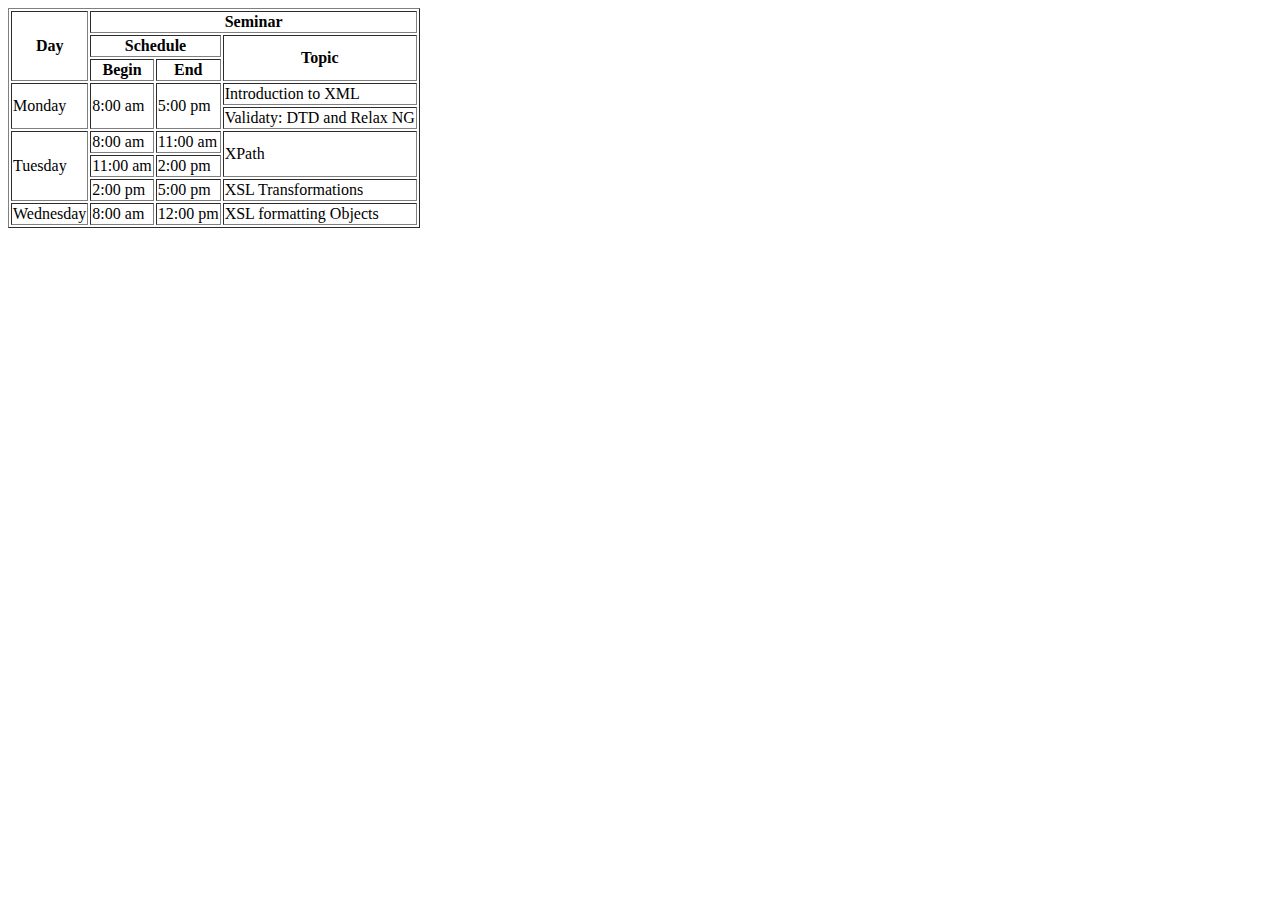
<file: homework-2/task1.html>
<!DOCTYPE html>
<html lang="en">
  <head>
    <meta charset="UTF-8" />
    <meta name="viewport" content="width=device-width, initial-scale=1.0" />
    <title>task 1</title>
  </head>
  <body>
    <table border="1">
      <tr>
        <th rowspan="3">Day</th>
        <th colspan="3">Seminar</th>
      </tr>
      <tr>
        <th colspan="2">Schedule</th>
        <th rowspan="2">Topic</th>
      </tr>
      <tr>
        <th>Begin</th>
        <th>End</th>
      </tr>
      <tr>
        <td rowspan="2">Monday</td>
        <td rowspan="2">8:00 am</td>
        <td rowspan="2">5:00 pm</td>
        <td>Introduction to XML</td>
      </tr>
      <tr>
        <td>Validaty: DTD and Relax NG</td>
      </tr>
      <tr>
        <td rowspan="3">Tuesday</td>
        <td>8:00 am</td>
        <td>11:00 am</td>
        <td rowspan="2">XPath</td>
      </tr>
      <tr>
        <td>11:00 am</td>
        <td>2:00 pm</td>
      </tr>
      <tr>
        <td>2:00 pm</td>
        <td>5:00 pm</td>
        <td>XSL Transformations</td>
      </tr>
      <tr>
        <td>Wednesday</td>
        <td>8:00 am</td>
        <td>12:00 pm</td>
        <td>XSL formatting Objects</td>
      </tr>
    </table>
  </body>
</html>
</file>
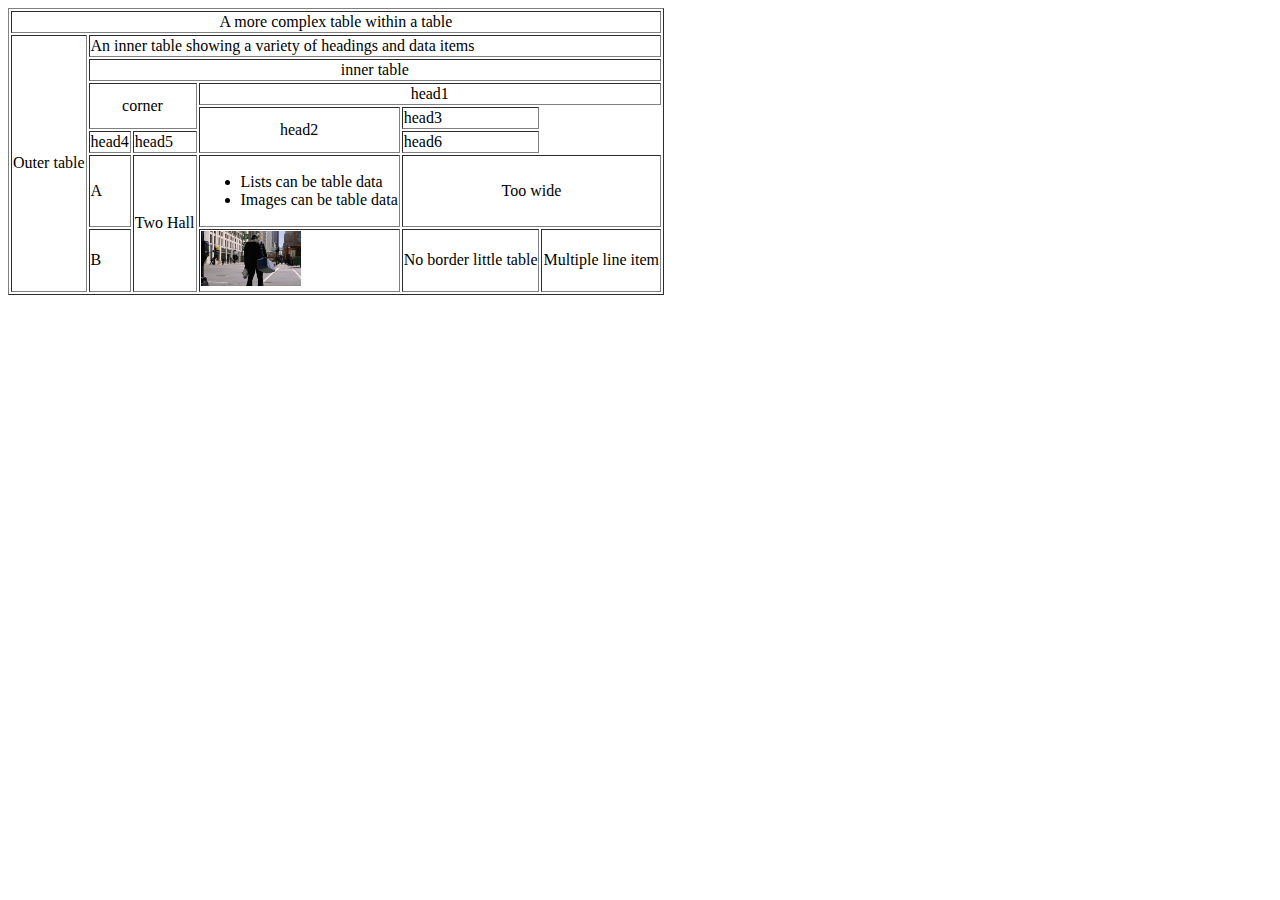
<file: homework-2/task2.html>
<!DOCTYPE html>
<html lang="en">
  <head>
    <meta charset="UTF-8" />
    <meta name="viewport" content="width=device-width, initial-scale=1.0" />
    <title>Document</title>
  </head>
  <body>
    <table border="1">
      <tr>
        <td align="center" colspan="6">A more complex table within a table</td>
      </tr>
      <tr>
        <td rowspan="9">Outer table</td>
        <td colspan="5">
          An inner table showing a variety of headings and data items
        </td>
      </tr>
      <tr>
        <td align="center" colspan="5">inner table</td>
      </tr>
      <tr>
        <td align="center" rowspan="2" colspan="2">corner</td>
        <td align="center" colspan="3">head1</td>
      </tr>
      <tr>
        <td align="center" rowspan="2">head2</td>
        <td>head3</td>
      </tr>
      <tr>
        <td>head4</td>
        <td>head5</td>
        <td>head6</td>
      </tr>
      <tr>
        <td>A</td>
        <td rowspan="2">Two Hall</td>
        <td>
          <ul>
            <li>Lists can be table data</li>
            <li>Images can be table data</li>
          </ul>
        </td>
        <td align="center" colspan="2">Too wide</td>
      </tr>
      <tr>
        <td rowspan="2">B</td>
        <td rowspan="2">
          <img
            width="100"
            src="screen-shot-2017-11-07-at-22-08-26.png"
            alt="Joker is holding a mask"
          />
        </td>
        <td rowspan="2">No border little table</td>
        <td rowspan="2">Multiple line item</td>
      </tr>
    </table>
  </body>
</html>
</file>
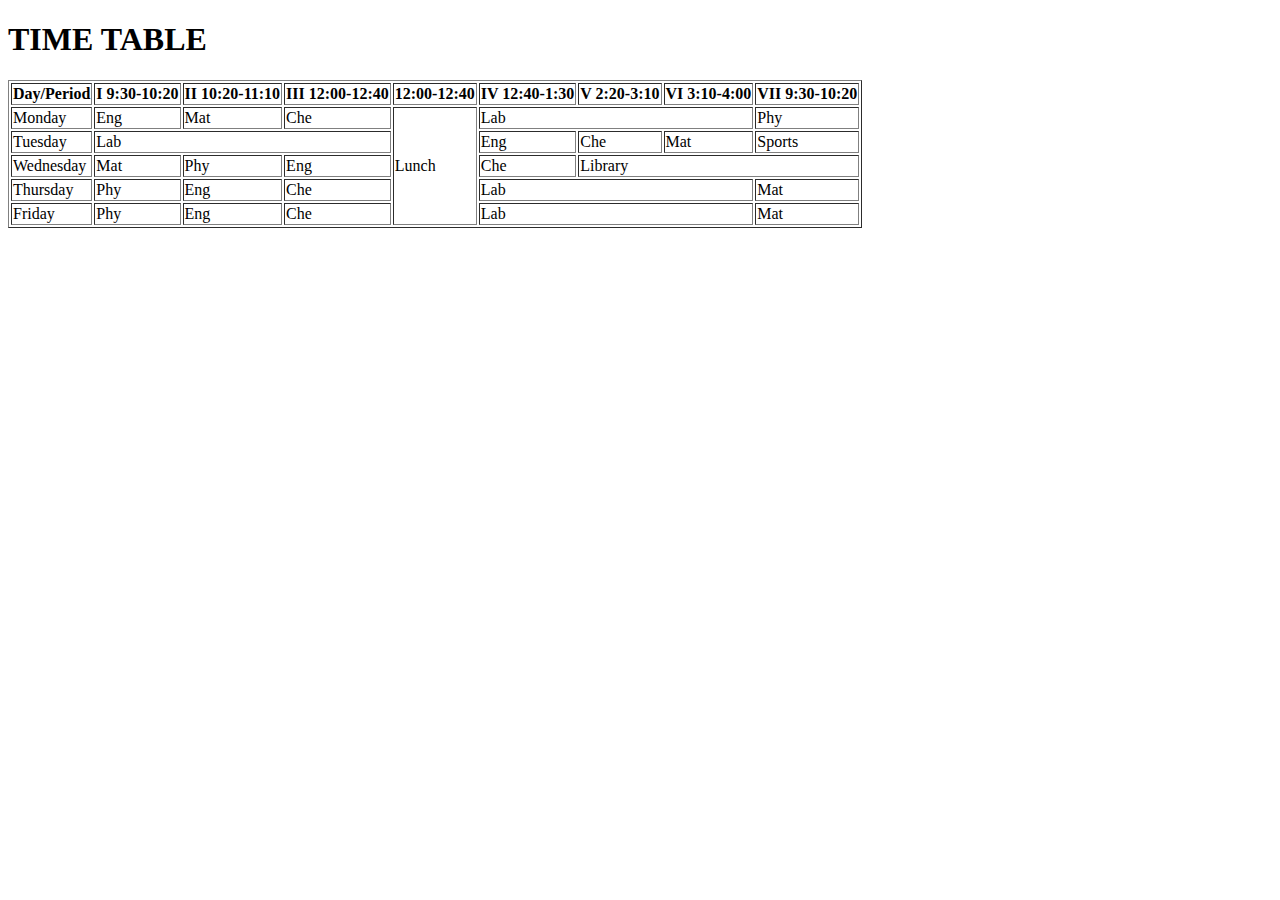
<file: homework-2/task3.html>
<!DOCTYPE html>
<html lang="en">
  <head>
    <meta charset="UTF-8" />
    <meta name="viewport" content="width=device-width, initial-scale=1.0" />
    <title>Document</title>
  </head>
  <body>
    <h1>TIME TABLE</h1>
    <table border="1">
      <tr>
        <th>Day/Period</th>
        <th>I 9:30-10:20</th>
        <th>II 10:20-11:10</th>
        <th>III 12:00-12:40</th>
        <th>12:00-12:40</th>
        <th>IV 12:40-1:30</th>
        <th>V 2:20-3:10</th>
        <th>VI 3:10-4:00</th>
        <th>VII 9:30-10:20</th>
      </tr>
      <tr>
        <td>Monday</td>
        <td>Eng</td>
        <td>Mat</td>
        <td>Che</td>
        <td rowspan="5">Lunch</td>
        <td colspan="3">Lab</td>
        <td>Phy</td>
      </tr>
      <tr>
        <td>Tuesday</td>
        <td colspan="3">Lab</td>
        <td>Eng</td>
        <td>Che</td>
        <td>Mat</td>
        <td>Sports</td>
      </tr>
      <tr>
        <td>Wednesday</td>
        <td>Mat</td>
        <td>Phy</td>
        <td>Eng</td>
        <td>Che</td>
        <td colspan="3">Library</td>
      </tr>
      <tr>
        <td>Thursday</td>
        <td>Phy</td>
        <td>Eng</td>
        <td>Che</td>
        <td colspan="3">Lab</td>
        <td>Mat</td>
      </tr>
      <tr>
        <td>Friday</td>
        <td>Phy</td>
        <td>Eng</td>
        <td>Che</td>
        <td colspan="3">Lab</td>
        <td>Mat</td>
      </tr>
    </table>
  </body>
</html>
</file>
